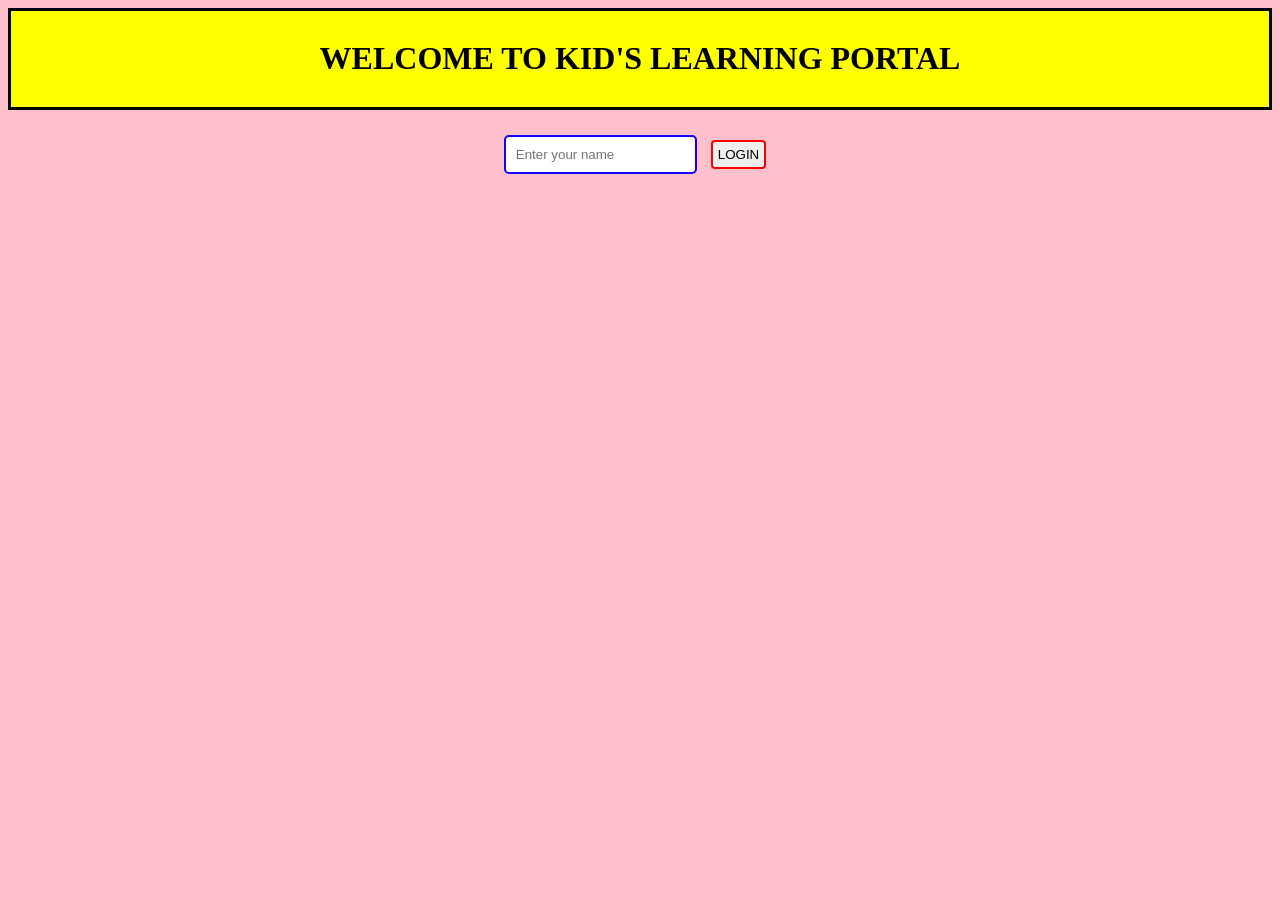
<file: index.html>
<html lang="en">
<head>
  <meta charset="UTF-8">
  <meta name="viewport" content="width=device-width" , initial-scale=1.0">
  <title>KID's LEARNING PORTAL</title>
 
  <link rel="stylesheet" href= "style.css">
 
<body>
  <header>
    <h1>WELCOME TO KID'S LEARNING PORTAL</h1>
  </header>
 
  <form id="loginForm">
    <input type="text" id="name" placeholder="Enter your name">
    <button type="submit">LOGIN</button>
  </form>
  <script src="script.js">
  </script>
  </body>
  </html>
</file>
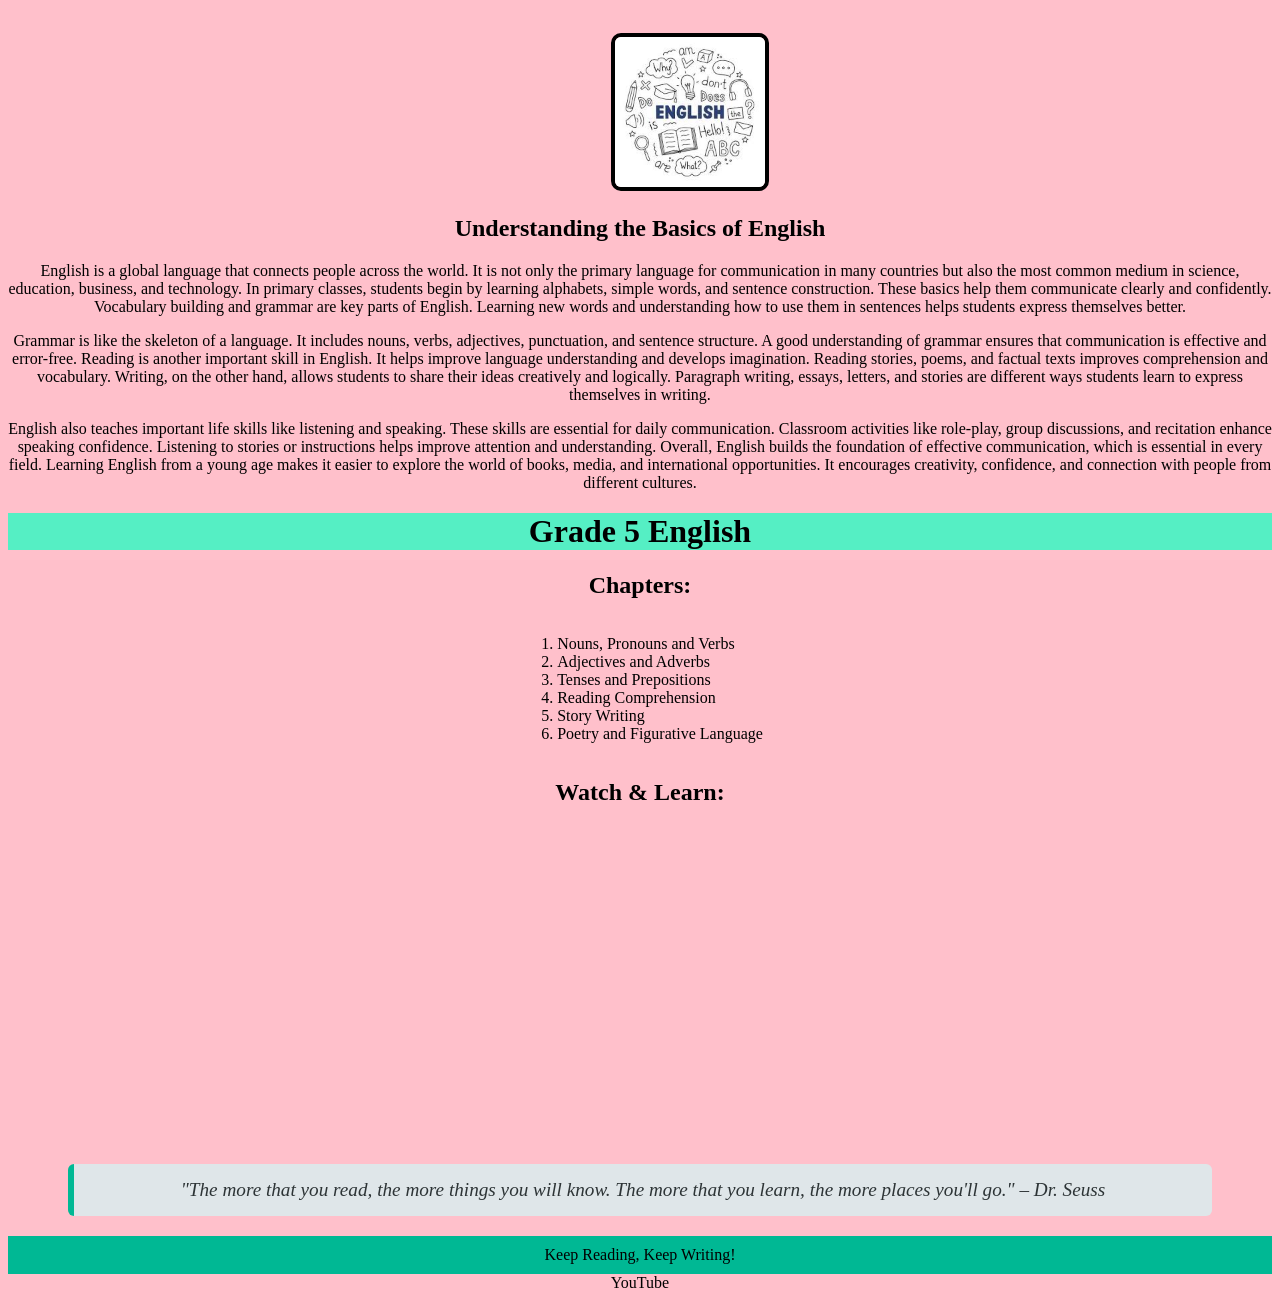
<file: english.html>
<!DOCTYPE html>
<!-- Standard HTML5 doctype declaration -->
<html lang="en">
<head>
  <!-- Define character encoding -->
  <meta charset="UTF-8">
  <!-- Title for the Grade 5 English subject page -->
  <title>Grade 5 English - Kids Learning Portal</title>
  <!-- Link to external stylesheet for consistent styling -->
  <link rel="stylesheet" href="style.css">
  <style>
    /* UI enhancement/Troubleshooting – Customize header background for this section */
    .header { background-color: #55efc4; }
    /* UI enhancement/Troubleshooting – Style footer area for visual consistency */
    footer { background-color: #00b894; padding: 10px; }
 
    blockquote {
      font-style: italic;
      font-size: 1.2em;
      color: #2d3436;
      background-color: #dfe6e9;
      padding: 15px 25px;
      border-left: 6px solid #00b894;
      margin: 20px 60px;
      border-radius: 6px;
    }
  </style>
</head>
<body>
  <!-- Centered featured image to enhance visual engagement (used here for English theme) -->
  <div style="text-align:center;">
    <img src="images/english1.png" class="img-placeholder" alt="English Learning Image">
  </div>
 
  <!-- Section heading introducing the basics of English -->
  <h2>Understanding the Basics of English</h2>
  <!-- Descriptive paragraphs explaining key concepts like vocabulary, grammar, reading, and writing -->
  <p>English is a global language that connects people across the world. It is not only the primary language for communication in many countries but also the most common medium in science, education, business, and technology. In primary classes, students begin by learning alphabets, simple words, and sentence construction. These basics help them communicate clearly and confidently. Vocabulary building and grammar are key parts of English. Learning new words and understanding how to use them in sentences helps students express themselves better.</p>
  <p>Grammar is like the skeleton of a language. It includes nouns, verbs, adjectives, punctuation, and sentence structure. A good understanding of grammar ensures that communication is effective and error-free. Reading is another important skill in English. It helps improve language understanding and develops imagination. Reading stories, poems, and factual texts improves comprehension and vocabulary. Writing, on the other hand, allows students to share their ideas creatively and logically. Paragraph writing, essays, letters, and stories are different ways students learn to express themselves in writing.</p>
  <p>English also teaches important life skills like listening and speaking. These skills are essential for daily communication. Classroom activities like role-play, group discussions, and recitation enhance speaking confidence. Listening to stories or instructions helps improve attention and understanding. Overall, English builds the foundation of effective communication, which is essential in every field. Learning English from a young age makes it easier to explore the world of books, media, and international opportunities. It encourages creativity, confidence, and connection with people from different cultures.</p>
 
  <!-- Section header for the subject title -->
  <div class="header">
    <h1>Grade 5 English</h1>
  </div>
 
  <div class="content">
    <!-- Introduce chapters using an ordered list -->
    <div style="text-align:center;">
      <h2>Chapters:</h2>
      <!-- Use <ol> and <li> to list key topics covered in this section -->
      <ol style="display: inline-block; text-align: left;">
        <li>Nouns, Pronouns and Verbs</li>
        <li>Adjectives and Adverbs</li>
        <li>Tenses and Prepositions</li>
        <li>Reading Comprehension</li>
        <li>Story Writing</li>
        <li>Poetry and Figurative Language</li>
      </ol>
 
      <!-- Embed a “Watch & Learn” video for multimedia learning -->
      <h2>Watch & Learn:</h2>
      <iframe width="560" height="315"
              src="https://www.youtube.com/embed/4dPbciiZSbo?si=6I3Pr2jS405lBcjP"
              title="YouTube video player"
              frameborder="0"
              allow="accelerometer; autoplay; clipboard-write; encrypted-media; gyroscope; picture-in-picture; web-share"
              referrerpolicy="strict-origin-when-cross-origin"
              allowfullscreen>
      </iframe>
    </div>
  </div>
 
  <blockquote>
    "The more that you read, the more things you will know.  
    The more that you learn, the more places you'll go." – Dr. Seuss
  </blockquote>
 
  <!-- Footer with motivational message styled for consistency -->
  <footer>Keep Reading, Keep Writing!</footer>
</body>
</html>
YouTube
</file>
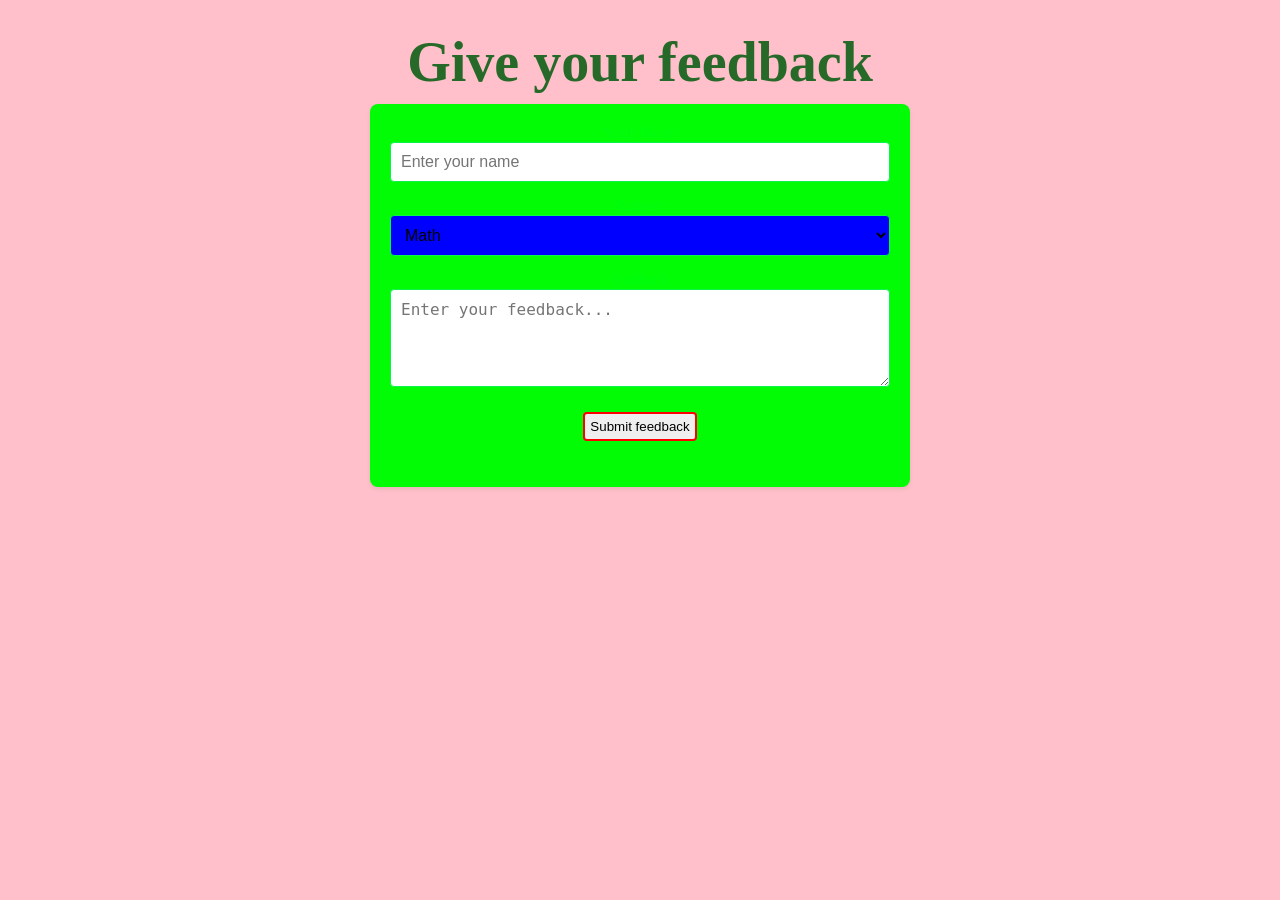
<file: feedback.html>
<html lang="en">
<head>
  <title>Feedback - KID's LEARNING PORTAL</title>
  <link rel="stylesheet" href= "style.css">
  <style>
    .body {
        font-family: Arial, sans-serif;
        background-color: #045820;
        margin: 0;
        padding: 0;

    }
    
    .header {
        color: #333;
        text-align: center;
        margin-top: 20px;
    }

    .header {
        font-size: 28px;
        font-weight: bold;
        color: #4CAF50;
    }

    .header h1 {
        margin: 0;
        padding: 10px;
        color: #266928;
    }

    .feedback-container {
        max-width: 500px;
        margin: 0 auto;
        padding: 20px;
        background-color: #01fc05;
        border-radius: 8px;
        box-shadow: 0 2px 4px rgba(3, 101, 23, 0.1);
    }

    .form-group {
        margin-bottom: 15px;
        color: #01fc12;
    }

    .form-group input,
    .form-group select,
    .form-group textarea {
        width: 100%;
        padding: 10px;
        border: 1px solid #0cf44a;
        border-radius: 4px;
        font-size: 16px;
    }

    .form-group input:focus,
    .form-group select:focus,
    .form-group textarea:focus {
        outline: none;
        border-color: #4CAF50;
    }

  </style>
</head>
<body>
    <div class="header">
        <h1>Give your feedback</h1>
    </div>

    <div class="feedback-container">
        <form id="feedbackForm">
            <div class="form-group">
                <label for="fname">Your Name</label>
                <input type="text" id="fname" placeholder="Enter your name">
            </div> 
            <div class="form-group">
                <label for="fsubject">Subject</label>
                <select id="fsubject">
                    <option value="math">Math</option>
                    <option value="english">Science</option>
                    <option value="science">English</option>
                </select>
            </div>
            <div class="form-group">
                <label for="fmessage">feedback</label>
                <textarea id="fmessage" rows="4" placeholder="Enter your feedback..."required></textarea>
            </div>
            <button type="submit" class="btn-submit">Submit feedback</button>
        </form>
        <p id="foutput" class="output"></p>
    </div>
    <script src="script.js">

    </script>
</body>
  </html>
</file>
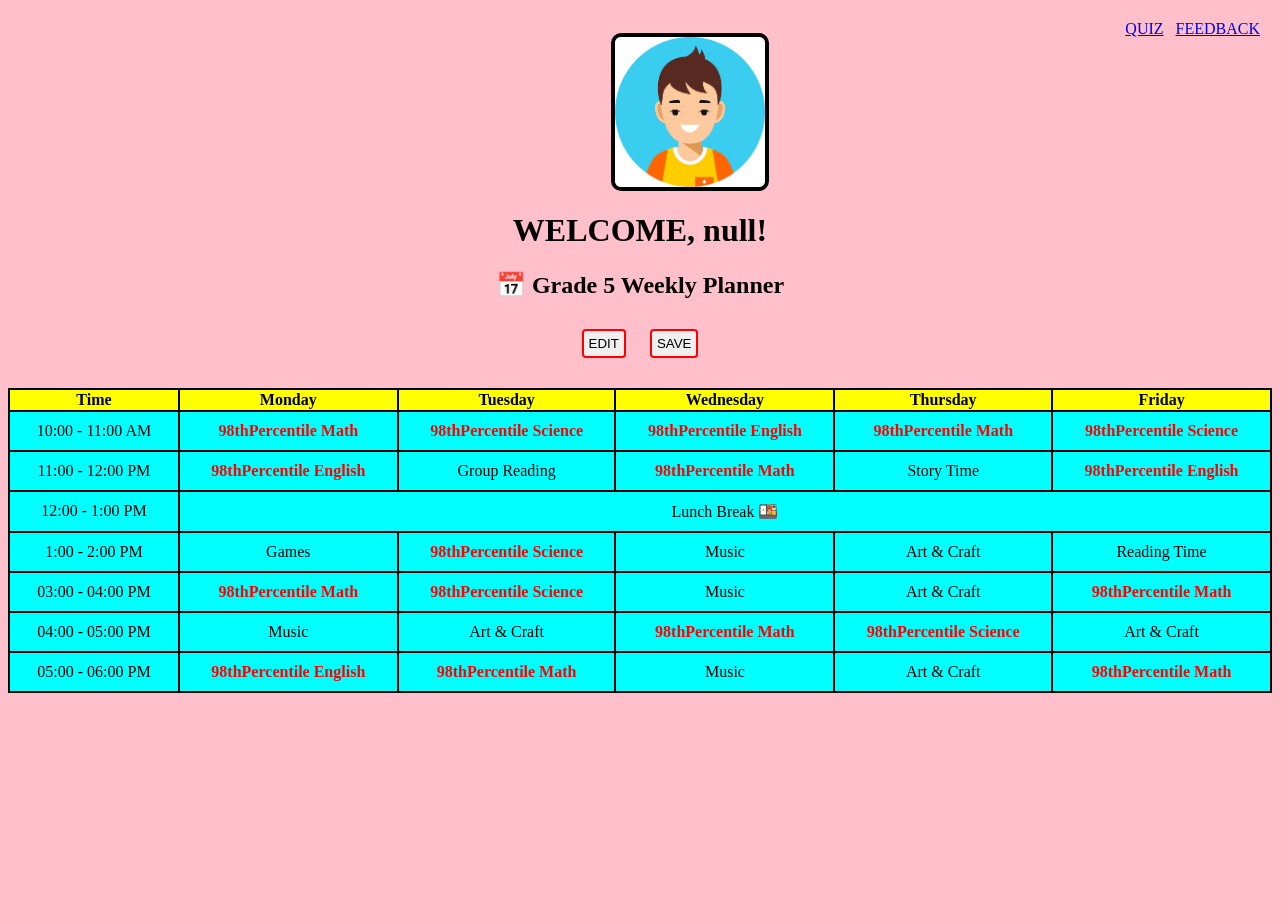
<file: home.html>
<html lang="en">
 
  <head>
    <meta charset="UTF-8">
    <title>Dashboard- Student Learning Portal</title>
    <link rel="stylesheet" href="style.css">
  </head>
 
  <body><img src="images/avatar.png" alt="Avatar" class="img-placeholder">
      <h1 id="welcome">Welcome! Grade 5 Student</h1>
      <div class="cards">
        <a href="quiz.html" class="card quiz">QUIZ</a>
        <a href="feedback.html" class="card feedback">FEEDBACK</a>
      </div>
      <div class="timetable-container">
        <h2>📅 Grade 5 Weekly Planner</h2>
        <div class="button-container">
          <button onclick="enableEdit()">EDIT</button>
          <button class="saveChanges()">SAVE</button>
        </div>
        <table class="timetable-table" id="timetable">
          <thead>
            <tr>
              <th>Time</th>
              <th>Monday</th>
              <th>Tuesday</th>
              <th>Wednesday</th>
              <th>Thursday</th>
              <th>Friday</th>
            </tr>
          </thead>
          <tbody>
            <tr>
              <td>10:00 - 11:00 AM</td>
              <td><a href="math.html">98thPercentile Math</a></td>
              <td><a href="science.html">98thPercentile Science</a></td>
              <td><a href="english.html">98thPercentile English</a></td>
              <td><a href="math.html">98thPercentile Math</a></td>
              <td><a href="science.html">98thPercentile Science</a></td>
            </tr>
              <tr>
          <td>11:00 - 12:00 PM</td>
          <td><a href="english.html">98thPercentile English</a></td>
          <td>Group Reading</td>
          <td><a href="math.html">98thPercentile Math</a></td>
          <td>Story Time</td>
          <td><a href="english.html">98thPercentile English</a></td>
        </tr>
        <tr>
          <td>12:00 - 1:00 PM</td>
          <td colspan="5">Lunch Break 🍱</td>
        </tr>
        <tr>
          <td>1:00 - 2:00 PM</td>
          <td>Games</td>
          <td><a href="science.html">98thPercentile Science</a></td>
          <td>Music</td>
          <td>Art & Craft</td>
          <td>Reading Time</td>
        </tr>
                                     <tr>
          <td>03:00 - 04:00 PM</td>
          <td><a href="math.html">98thPercentile Math</a></td>
          <td><a href="science.html">98thPercentile Science</a></td>
          <td>Music</td>
          <td>Art & Craft</td>
          <td><a href="math.html">98thPercentile Math</a></td>
        </tr>
                                 <tr>
          <td>04:00 - 05:00 PM</td>
          <td>Music</td>
          <td>Art & Craft</td>
          <td><a href="math.html">98thPercentile Math</a></td>
          <td><a href="science.html">98thPercentile Science</a></td>
          <td>Art & Craft</td>
        </tr>
                                    <tr>
          <td>05:00 - 06:00 PM</td>
          <td><a href="english.html">98thPercentile English</a></td>
          <td><a href="math.html">98thPercentile Math</a></td>
          <td>Music</td>
          <td>Art & Craft</td>
          <td><a href="math.html">98thPercentile Math</a></td>
        </tr>
          </tbody>
        </table>
      </div>
      <script src="script.js"></script>
      </body>
</html>
</file>
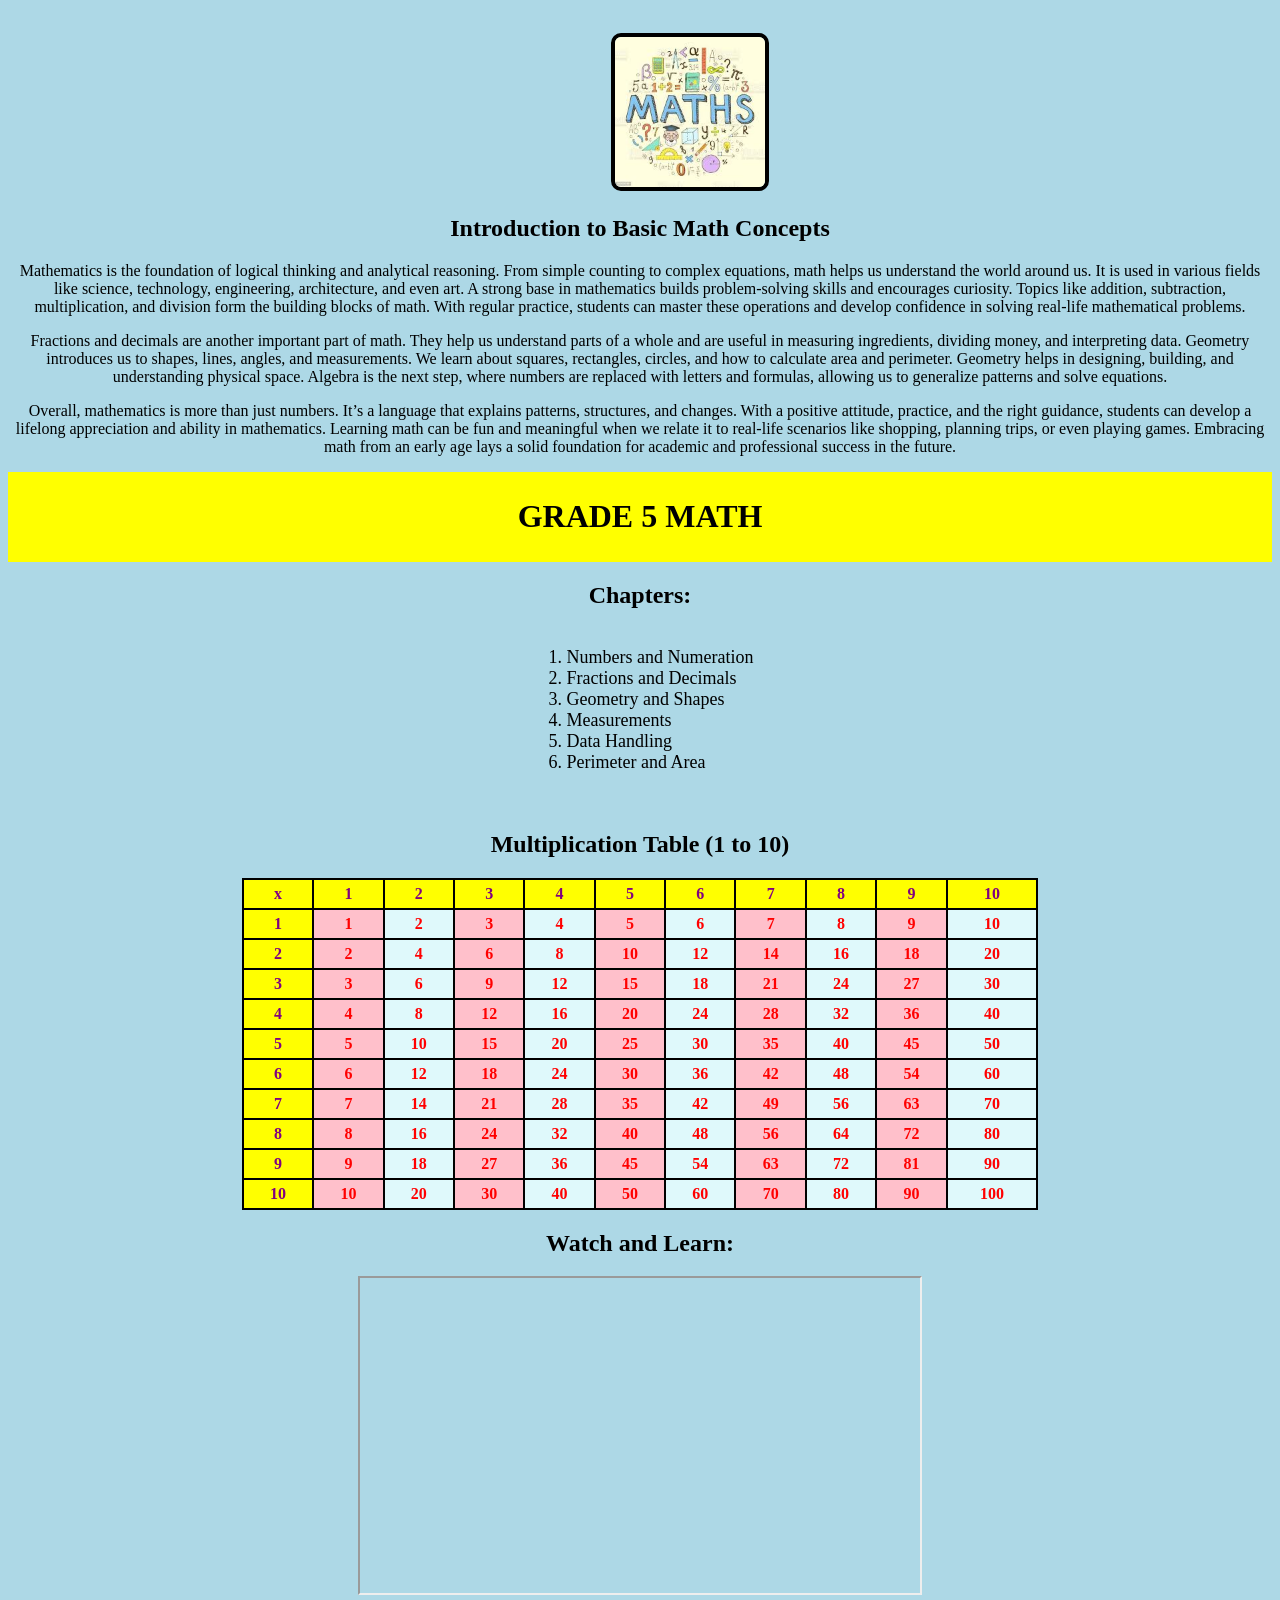
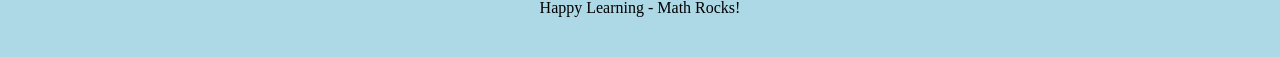
<file: math.html>
<!DOCTYPE html>
<html lang="en">
    <head>
        <meta charset="UTF-8">
        <title>Grade 5 Math-Kids Learning Portal</title>
        <link rel="stylesheet" href="style.css">
        <style>
         .header{
            background-color: yellow;
            padding: 5px;
         }
         .Multiplication-Table{
            text-align: center;
            width: 90%;
            margin: 40px auto;
         }
         table{
            width: 70%;
            border-collapse: collapse;
            margin: 20px auto;
 
         }
         th{
            background-color: yellow;
            color: purple;
          border: 2px solid black;
          padding: 5px;
         }
         td {
            border: 2px solid black;
            background-color: pink;
            font-weight: bold;
            padding: 5px;
            color: red;
         }
         td:nth-child(odd) {
          background-color: #dff9fb;
        }
        td:hover {
      background-color: #fab1a0;
      cursor: pointer;
    }
        </style>
    </head>
    <body style="background-color: lightblue; text-align: center">
            <div style ="text-align: center;">
            <img src="images/math.png" alt = Math Learning image class= "img-placeholder">
            <h2>
            Introduction to Basic Math Concepts
            </h2>
            <p>
                Mathematics is the foundation of logical thinking and analytical reasoning. From simple counting to complex equations, math helps us understand the world around us. It is used in various fields like science, technology, engineering, architecture, and even art. A strong base in mathematics builds problem-solving skills and encourages curiosity. Topics like addition, subtraction, multiplication, and division form the building blocks of math. With regular practice, students can master these operations and develop confidence in solving real-life mathematical problems.</p>
  <p>Fractions and decimals are another important part of math. They help us understand parts of a whole and are useful in measuring ingredients, dividing money, and interpreting data. Geometry introduces us to shapes, lines, angles, and measurements. We learn about squares, rectangles, circles, and how to calculate area and perimeter. Geometry helps in designing, building, and understanding physical space. Algebra is the next step, where numbers are replaced with letters and formulas, allowing us to generalize patterns and solve equations.</p>
  <p>Overall, mathematics is more than just numbers. It’s a language that explains patterns, structures, and changes. With a positive attitude, practice, and the right guidance, students can develop a lifelong appreciation and ability in mathematics. Learning math can be fun and meaningful when we relate it to real-life scenarios like shopping, planning trips, or even playing games. Embracing math from an early age lays a solid foundation for academic and professional success in the future.</p>
        </div>
        <div class="header">
         <h1>GRADE 5 MATH</h1>  
        </div>
        <div class="content">
        <h2>
            Chapters:
        </h2>
        <ol style="display: inline-block; text-align: left; font-size: 18px;">
             <li>Numbers and Numeration</li>
        <li>Fractions and Decimals</li>
        <li>Geometry and Shapes</li>
        <li>Measurements</li>
        <li>Data Handling</li>
        <li>Perimeter and Area</li>
        </ol>
        </div>
        <div
            class= "Multiplication-Table">
            <h2>Multiplication Table (1 to 10)</h2>
            <table>
                <tr>
        <th>x</th>
        <th>1</th>
        <th>2</th>
        <th>3</th>
        <th>4</th>
        <th>5</th>
        <th>6</th>
        <th>7</th>
        <th>8</th>
        <th>9</th>
        <th>10</th>
      </tr>
      <tr>
        <th>1</th>
        <td>1</td><td>2</td><td>3</td><td>4</td><td>5</td><td>6</td><td>7</td><td>8</td><td>9</td><td>10</td>
      </tr>
      <!-- Row for 2 -->
      <tr>
        <th>2</th>
        <td>2</td><td>4</td><td>6</td><td>8</td><td>10</td><td>12</td><td>14</td><td>16</td><td>18</td><td>20</td>
      </tr>
      <!-- Row for 3 -->
      <tr>
        <th>3</th>
        <td>3</td><td>6</td><td>9</td><td>12</td><td>15</td><td>18</td><td>21</td><td>24</td><td>27</td><td>30</td>
      </tr>
      <!-- Row for 4 -->
      <tr>
        <th>4</th>
        <td>4</td><td>8</td><td>12</td><td>16</td><td>20</td><td>24</td><td>28</td><td>32</td><td>36</td><td>40</td>
      </tr>
      <!-- Row for 5 -->
      <tr>
        <th>5</th>
        <td>5</td><td>10</td><td>15</td><td>20</td><td>25</td><td>30</td><td>35</td><td>40</td><td>45</td><td>50</td>
      </tr>
      <!-- Row for 6 -->
      <tr>
        <th>6</th>
        <td>6</td><td>12</td><td>18</td><td>24</td><td>30</td><td>36</td><td>42</td><td>48</td><td>54</td><td>60</td>
      </tr>
      <!-- Row for 7 -->
      <tr>
        <th>7</th>
        <td>7</td><td>14</td><td>21</td><td>28</td><td>35</td><td>42</td><td>49</td><td>56</td><td>63</td><td>70</td>
      </tr>
      <!-- Row for 8 -->
      <tr>
        <th>8</th>
        <td>8</td><td>16</td><td>24</td><td>32</td><td>40</td><td>48</td><td>56</td><td>64</td><td>72</td><td>80</td>
      </tr>
      <!-- Row for 9 -->
      <tr>
        <th>9</th>
        <td>9</td><td>18</td><td>27</td><td>36</td><td>45</td><td>54</td><td>63</td><td>72</td><td>81</td><td>90</td>
      </tr>
      <!-- Row for 10 -->
      <tr>
        <th>10</th>
        <td>10</td><td>20</td><td>30</td><td>40</td><td>50</td><td>60</td><td>70</td><td>80</td><td>90</td><td>100</td>
      </tr>
            </table>
            <div class="video" style="text-align: center;">
                <h2>Watch and Learn:</h2>
                <iframe width="560" height="315"
                src="https://www.youtube.com/embed/piIcRV2dx7E?si=s3A7d8-HBzWcytEZ" allowfullscreen>
 
                </iframe>
 
            </div>
            <div>
                  <footer>Happy Learning - Math Rocks!</footer>
            </div>
           
        </div>
    </body>
</html>
</file>
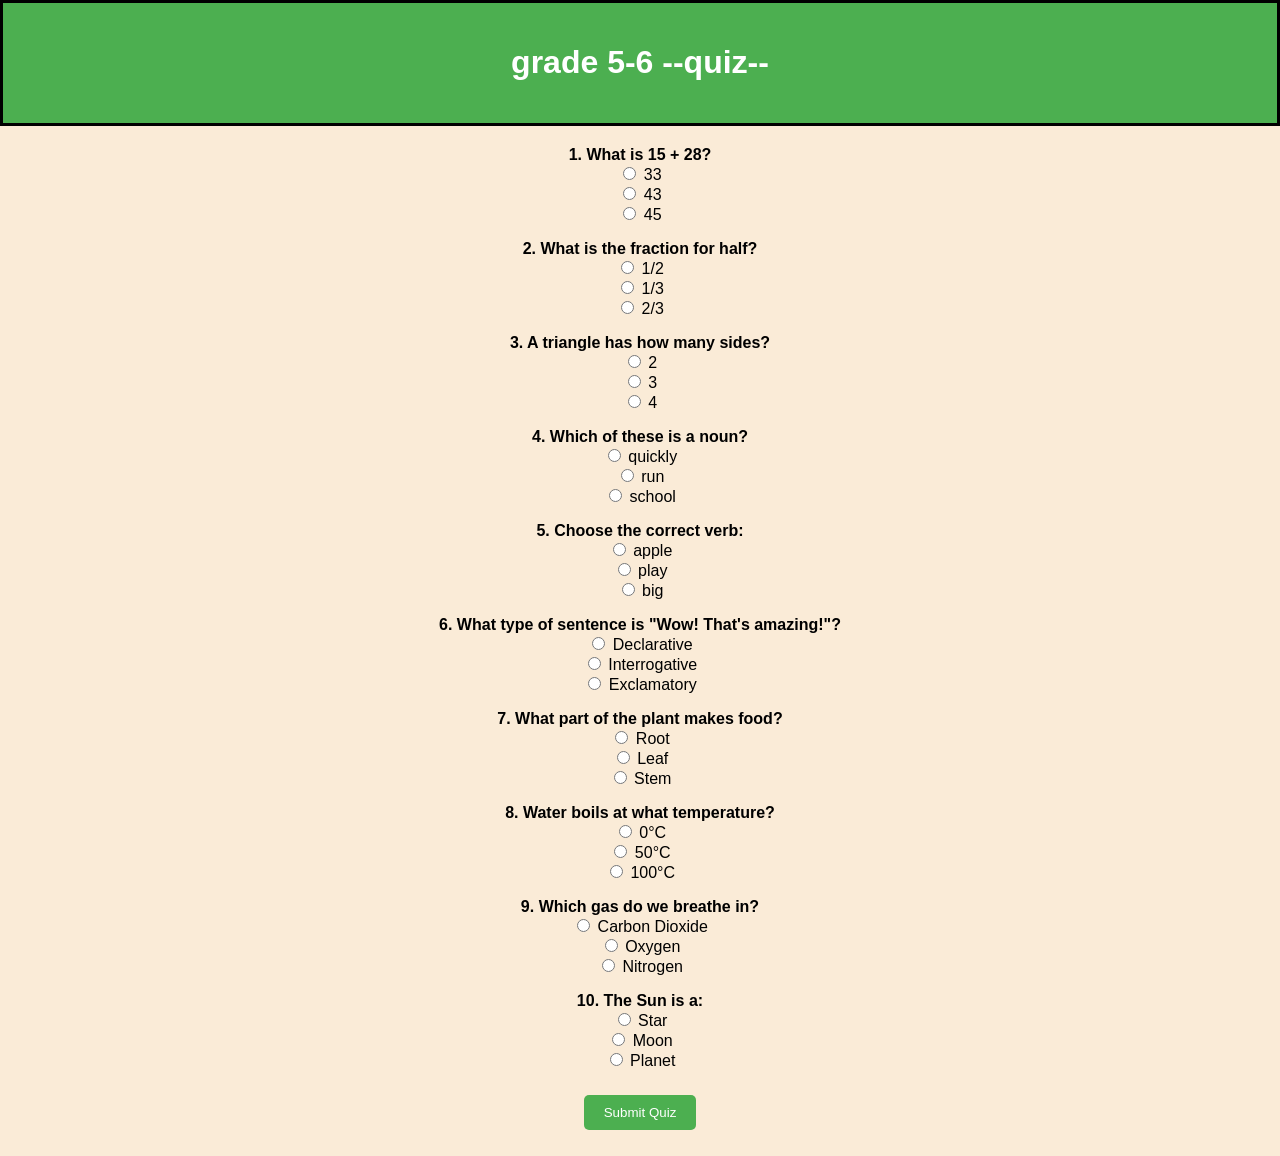
<file: quiz.html>
<!DOCTYPE html>
<html>
<head>
    <title>Quiz - kids learning </title>
    <link rel="stylesheet" href="style.css">
    <style>
        body {
            font-family: Arial, sans-serif;
            background-color: #f0f8ff;
            margin: 0;
            padding: 0;
        }

        header {
            background-color: #4CAF50;
            color: white;
            padding: 20px 0;
            text-align: center;
        }

        .content {
            width: 80%;
            margin: 20px auto;
            background-color: #ffffff;
            padding: 20px;
            border-radius: 10px;
            box-shadow: 0 4px 8px rgba(0, 0, 0, 0.1);
        }

        form p {
            margin-bottom: 15px;
        }

        button {
            background-color: #4CAF50;
            color: white;
            border: none;
            padding: 10px 20px;
            cursor: pointer;
            border-radius: 5px;
        }

        button:hover {
            background-color: #45a049;
        }
        </style>

</head>
<body style="background-color: antiquewhite; text-align: center; ">
    <header><h1>grade 5-6 --quiz--</h1></header>
    
    <form id="quizform">
 
        <p>
            <strong>1. What is 15 + 28?</strong>
            <br>
            <input type="radio" name="q1" value="a"> 33
            <br>
            <input type="radio" name="q1" value="b"> 43
            <br>
            <input type="radio" name="q1" value="c"> 45
            <br>
        </p>
 
        <p>
            <strong>2. What is the fraction for half?</strong>
            <br>
            <input type="radio" name="q2" value="a"> 1/2
            <br>
            <input type="radio" name="q2" value="b"> 1/3
            <br>
            <input type="radio" name="q2" value="c"> 2/3
            <br>
        </p>
 
        <p>
            <strong>3. A triangle has how many sides?</strong>
            <br>
            <input type="radio" name="q3" value="a"> 2
            <br>
            <input type="radio" name="q3" value="b"> 3
            <br>
            <input type="radio" name="q3" value="c"> 4
            <br>
        </p>
 
        <p>
            <strong>4. Which of these is a noun?</strong>
            <br>
            <input type="radio" name="q4" value="a"> quickly
            <br>
            <input type="radio" name="q4" value="b"> run
            <br>
            <input type="radio" name="q4" value="c"> school
            <br>
        </p>
 
        <p>
            <strong>5. Choose the correct verb:</strong>
            <br>
            <input type="radio" name="q5" value="a"> apple
            <br>
            <input type="radio" name="q5" value="b"> play
            <br>
            <input type="radio" name="q5" value="c"> big
            <br>
        </p>
 
        <p>
            <strong>6. What type of sentence is
                "Wow! That's amazing!"?</strong>
            <br>
            <input type="radio" name="q6" value="a"> Declarative
            <br>
            <input type="radio" name="q6" value="b"> Interrogative
            <br>
            <input type="radio" name="q6" value="c"> Exclamatory
            <br>
        </p>
 
        <p>
            <strong>7. What part of the plant makes food?</strong>
            <br>
            <input type="radio" name="q7" value="a"> Root
            <br>
            <input type="radio" name="q7" value="b"> Leaf
            <br>
            <input type="radio" name="q7" value="c"> Stem
            <br>
        </p>
 
        <p>
            <strong>8. Water boils at what temperature?</strong>
            <br>
            <input type="radio" name="q8" value="a"> 0°C
            <br>
            <input type="radio" name="q8" value="b"> 50°C
            <br>
            <input type="radio" name="q8" value="c"> 100°C
            <br>
        </p>
 
        <p>
            <strong>9. Which gas do we breathe in?</strong>
            <br>
            <input type="radio" name="q9" value="a"> Carbon Dioxide
            <br>
            <input type="radio" name="q9" value="b"> Oxygen
            <br>
            <input type="radio" name="q9" value="c"> Nitrogen
            <br>
        </p>
 
        <p>
            <strong>10. The Sun is a:</strong>
            <br>
            <input type="radio" name="q10" value="a"> Star
            <br>
            <input type="radio" name="q10" value="b"> Moon
            <br>
            <input type="radio" name="q10" value="c"> Planet
            <br>
        </p>
 
        <button type="submit">Submit Quiz</button>
 
        <p id="result"></p>
 
    </form>
</div>
 
<script>
document.getElementById('quizform').onsubmit = function(e) {
      e.preventDefault(); // Prevent page reload on submit
      let score = 0;
      // Correct answers key
      const answers = {
        q1: 'b',
        q2: 'a',
        q3: 'b',
        q4: 'c',
        q5: 'b',
        q6: 'c',
        q7: 'b',
        q8: 'c',
        q9: 'b',
        q10: 'b'
      };
      // Iterate through each question to tally the score
      for (let i = 1; i <= 10; i++) {
        const q = document.querySelector('input[name="q'+i+'"]:checked');
        if (q && q.value === answers['q'+i]) score++;
      }
      // Display the result message
      document.getElementById('result').innerText = `You scored ${score} out of 10!`;
    };
</script>
 
</body>
</html>
</file>
<file: style.css>
body{
  background-color: pink;
  font-family: poppins;
  text-align: center;
}
header {
  background-color: white;
  padding: 8px;
  margin-bottom: 20px;
  border: 3px solid black;
  background-color: yellow;
}
h1{
  text-align: center;
}
form{
  text-align: center;
}
form input{
  padding: 10px;
  border: 2px solid rgb(13, 0, 255);
  border-radius: 5px;
}
button{
  padding: 5px;
  border: 2px solid red;
}
.img-placeholder {
  height: 150px;
  width: 150px;
  margin-left: 100px;
  margin-top: 25px;
  border: 4px solid black;
  border-radius:10px;
}
.cards {
      position: absolute;
      top: 20px;
      right: 20px;
      display: flex;
      gap: 12px;
    }
    .cards:hover {
      transform: translateY(-2px);
      box-shadow: 0 0 9px rgba(15, 81, 163, 0.5);
    }
   
.timetable-table{
  margin-top: 20px;
  border: 2px solid black;
  width: 100%;
  background: cyan;
  border-collapse: collapse;}
 
 
.timetable-table th{
  border: 2px solid black;
  background: yellow;
  width:30px;
}
.timetable-table td{
  border: 2px solid black;
  width:100px;
  text-align: center;
   white-space: nowrap;
  padding: 10px;
}
.timetable-table a{
  text-decoration: none;
  font-weight:bold;
  color:red;
}
.timetable-table a:hover{
   color: purple;
}
.button-container{
  margin: 10px;
}
button{
  margin: 10px;
  border-radius: 4px;
  cursor: pointer;
}
button:hover{
  background: yellow;
  transform: translateY(-8px);
}
select {
  width: 100%;
  border: 2px solid black;
  padding: 5px;
  background: blue;
  border-radius:4px;
}
</file>
